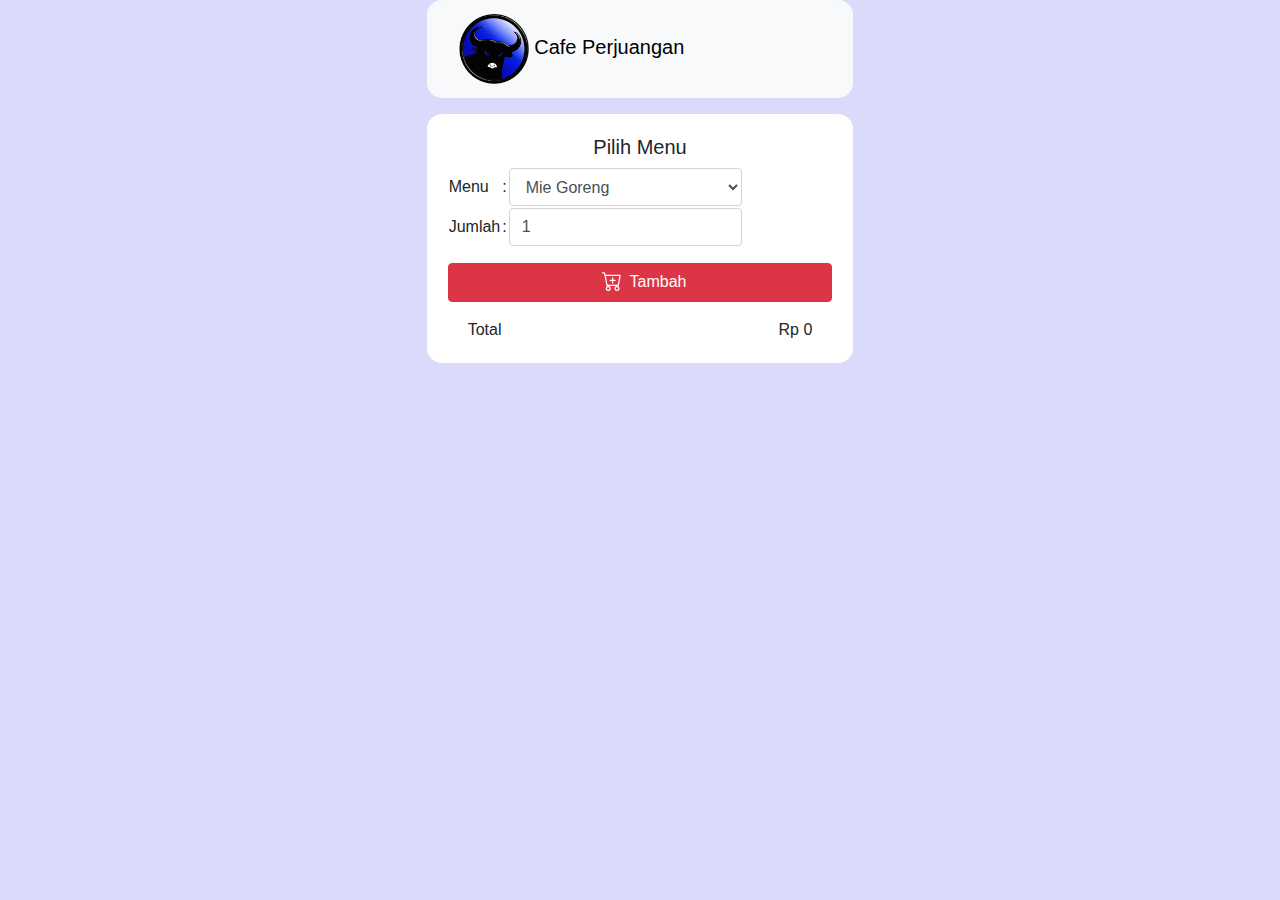
<file: Checkout.html>
<!DOCTYPE html>
<html lang="en">
<head>
    <meta charset="UTF-8">
    <meta http-equiv="X-UA-Compatible" content="IE=edge">
    <meta name="viewport" content="width=device-width, initial-scale=1.0">
    <title>Cafe Perjuangan</title>
    <link rel="stylesheet" type="text/css" href="assets/css/bootstrap.css">
    <link rel="stylesheet" type="text/css" href="assets/css/style.css">
    <link href="https://fonts.googleapis.com/css?family=Open+Sans:600,700" rel="stylesheet">

    <link rel="shortcut icon" href="assets/images/pk-192.png">

    <link rel="manifest" href="manifest.json">
</head>
<body class="align-items-start pt-0 flex-column">
    <main role="main" class="container-fluid col-xl-4 col-lg-4 col-md-6 col-sm12 col-12 pt-0 pl-0 pr-0">
      <div id="container-user d-flex flex-row justify-content-between px-3 py4">
        <nav class="navbar bg-light" style="border: 1px solid transparent; border-radius: 15px !important;">
            <div class="container-fluid">
              <a class="navbar-brand" href="index.html">
                <img src="assets/images/pk.png" alt="Logo" width="70" height="70" class="d-inline-block align-text-center">
                Cafe Perjuangan
              </a>
            </div>
          </nav>
          
        <div id="content-order" class="mt-3">
            <div class="card">
                <div class="card-body">
                    <h5 class="text-center">Pilih Menu</h5>
                    <table>
                        <tr>
                            <td>Menu</td>
                            <td>:</td>
                            <td>
                                <select class="form-control" id="input-menu">
                                    <option value="mie_goreng">Mie Goreng</option>
                                    <option value="nasi_goreng">Nasi Goreng</option>
                                    <option value="latte">Coffee Latte</option>
                                    <option value="espreso">Coffee Espreso</option>
                                </select>
                            </td>
                        </tr>
                        <tr>
                            <td>Jumlah</td>
                            <td>:</td>
                            <td><input class="form-control" type="number" id="input-jumlah" value="1"></td>
                        </tr>
                    </table>
                    <button class="btn btn-danger mt-3" style="width: 100%;" type="button" onclick="addBarang()">
                        <svg xmlns="http://www.w3.org/2000/svg" width="20" height="20" fill="currentColor" class="bi bi-cart-plus mx-2 mb-1" viewBox="0 0 16 16">
                            <path d="M9 5.5a.5.5 0 0 0-1 0V7H6.5a.5.5 0 0 0 0 1H8v1.5a.5.5 0 0 0 1 0V8h1.5a.5.5 0 0 0 0-1H9V5.5z"/>
                            <path d="M.5 1a.5.5 0 0 0 0 1h1.11l.401 1.607 1.498 7.985A.5.5 0 0 0 4 12h1a2 2 0 1 0 0 4 2 2 0 0 0 0-4h7a2 2 0 1 0 0 4 2 2 0 0 0 0-4h1a.5.5 0 0 0 .491-.408l1.5-8A.5.5 0 0 0 14.5 3H2.89l-.405-1.621A.5.5 0 0 0 2 1H.5zm3.915 10L3.102 4h10.796l-1.313 7h-8.17zM6 14a1 1 0 1 1-2 0 1 1 0 0 1 2 0zm7 0a1 1 0 1 1-2 0 1 1 0 0 1 2 0z"/>
                        </svg>Tambah
                    </button>
                    <div class="col-12 mt-3">
                        <span style="margin-left: 20px;">Total </span>
                        <span class="float-right" style="margin-right: 20px;" id="grandtotal">Rp 0</span>
                    </div>
                </div>
            </div>
    
            <h5 class="text-center" id="alert"></h5>
    
            <div id="list-barang" class="mb-5">  
            </div>
            
            <div class="row" >
                
            </div>
      </div>
    </main>
    <script src="assets/js/jquery-3.3.1.slim.min.js"></script>
    <script src="assets/js/bootstrap.js"></script>
    <script src="assets/js/script.js"></script>
    <script src="assets/js/register.js"></script>
    <script src="service-worker.js"></script>
  </body>
    
</html>
</file>
<file: assets/css/style.css>
html,
body {
    height: 100%;
}

body {
    display: -ms-flexbox;
    display: flex;
    -ms-flex-align: center;
    align-items: center;
    background-color: #dadafa;
    font-family: 'Open Sans', sans-serif;
}
.card {
    border: 1px solid transparent; 
    border-radius: 15px !important;
}

.splash{
    position: fixed;
    top: 0;
    left: 0;
    width: 100%;
    height: 100vh;
    background: #dadafa;
    z-index: 200;
    text-align: center;
}
.splash.display-none{
    position: fixed;
    opacity: 0;
    top: 0;
    left: 0;
    width: 100%;
    height: 100vh;
    background: #dadafa;
    z-index: -10;
    text-align: center;
    transition: all 0,5s;
}
@keyframes fadeIn{
    to{
        opacity: 1;
    }
}
.fade-in{
    opacity: 0;
    animation: fadeIn 1s ease-in forwards;
}
</file>
